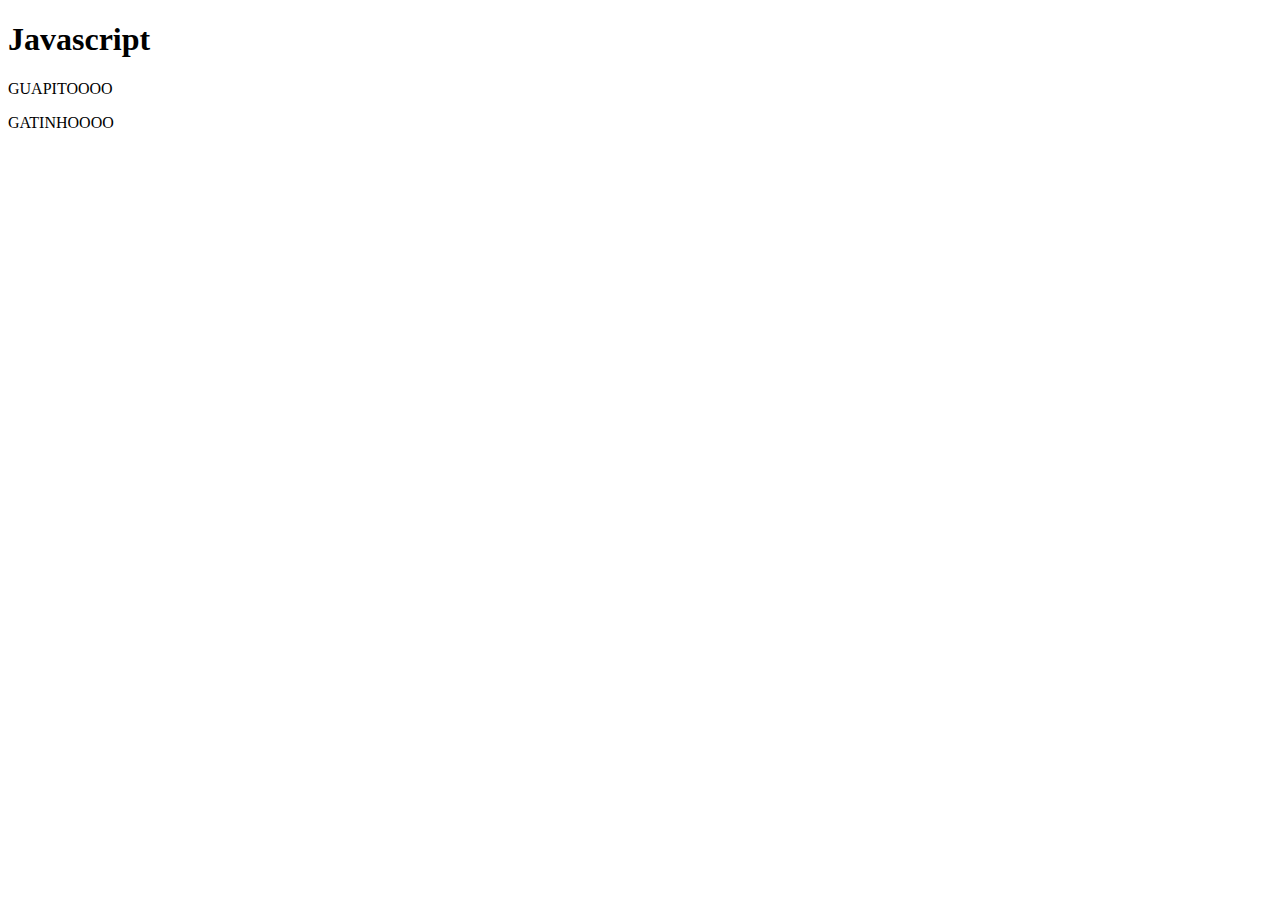
<file: 01-Fundamentos/Index.html>
<!DOCTYPE html>
<html lang="en">
<head>
  <meta charset="UTF-8">
  <meta name="viewport" content="width=device-width, initial-scale=1.0">
  <title>DOM</title>
</head>
<body>
  <h1 id="title" class="title">Javascript</h1>
  <p>GUAPITOOOO</p>
  <p>GATINHOOOO</p>
</body>
</html>
</file>
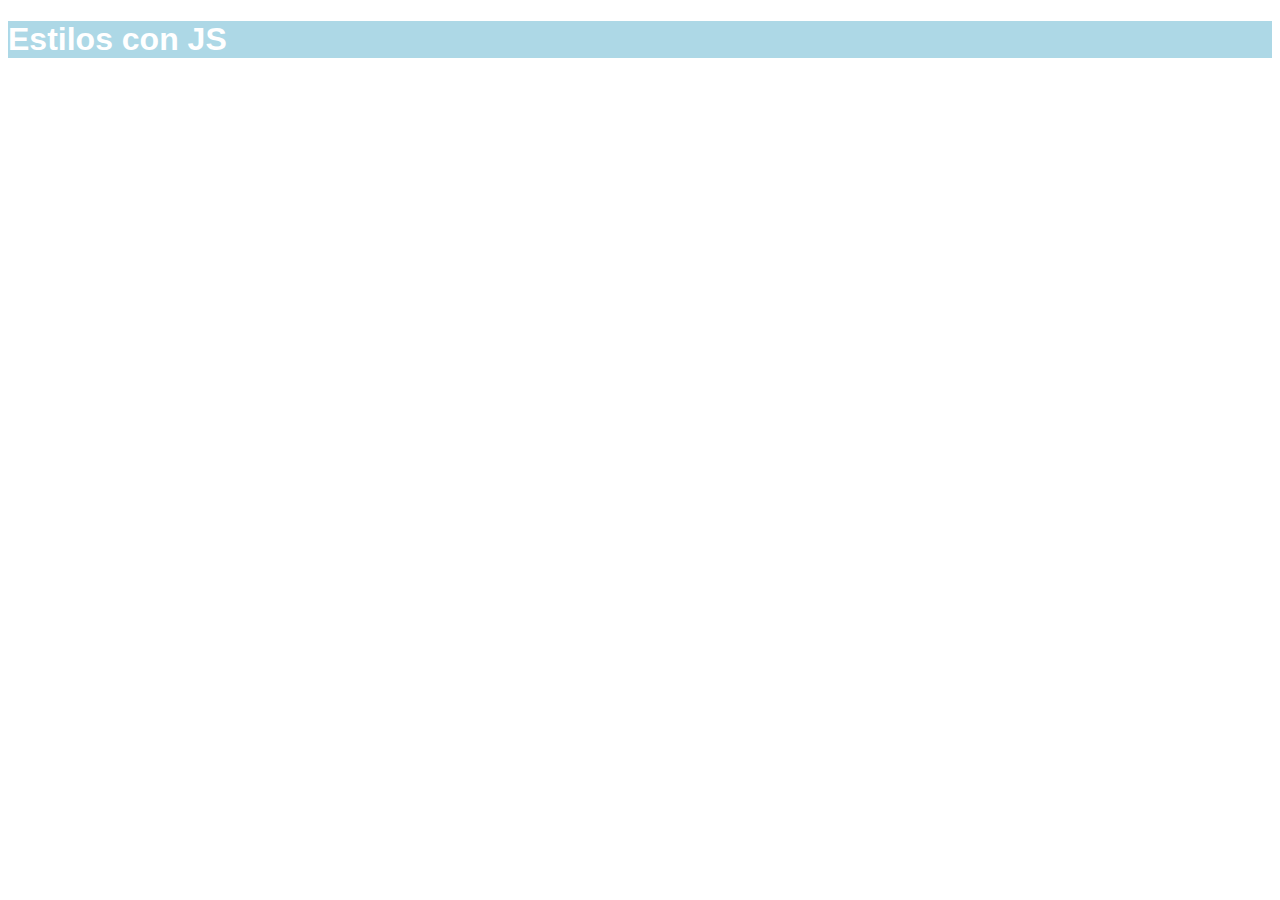
<file: 02-Estilos/index.html>
<!DOCTYPE html>
<html lang="es">
<head>
  <meta charset="UTF-8">
  <meta name="viewport" content="width=device-width, initial-scale=1.0">
  <title>Estilos con JS</title>
  <!-- Vinculamos hoja de estilos -->
  <link rel="stylesheet" href="style.css">
    <!-- Vinculamos hoja de javascript -->
  <script defer src="script.js"></script>
</head>
<body>
  <h1 class="titulo" style="color: white; background-color: darkorange;">Estilos con JS</h1>

</body>
</html>
</file>
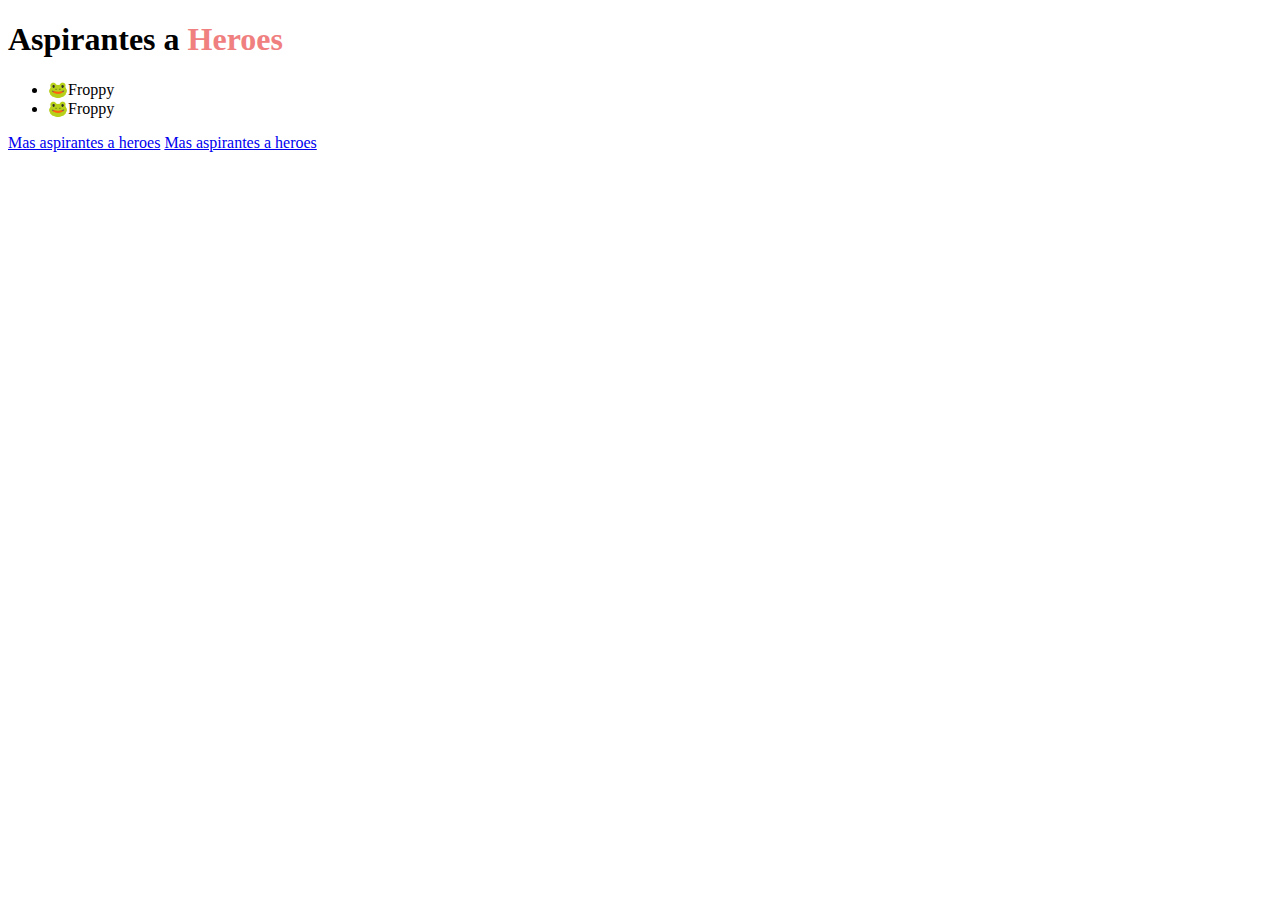
<file: 03-textos y atributos/index.html>
<!DOCTYPE html>
<html lang="es">
<head>
  <meta charset="UTF-8">
  <meta name="viewport" content="width=device-width, initial-scale=1.0">
  <title>Texto y atributo</title>
  <!-- Vinculamos hoja de estilos -->
  <link rel="stylesheet" href="style.css">
    <!-- Vinculamos hoja de javascript -->
  <script defer src="script.js"></script>
</head>
<body>
  <h1 id="title">Texto y atributo <span>en el DOM</span></h1>
  <ul id="list">
    <li>💥Dynamight</li>
    <li>💙Shoto</li>
    <li class="mitad">💪Deku</li>
    <li>👩‍🚀Uravity</li>
  </ul>
  <a href="https://myheroacademia.fandom.com/es/wiki/Clase_1-A">Mas aspirantes a heroes</a>
  <a href="https://myheroacademia.fandom.com/es/wiki/Clase_1-A">Mas aspirantes a heroes</a>

</body>
</html>
</file>
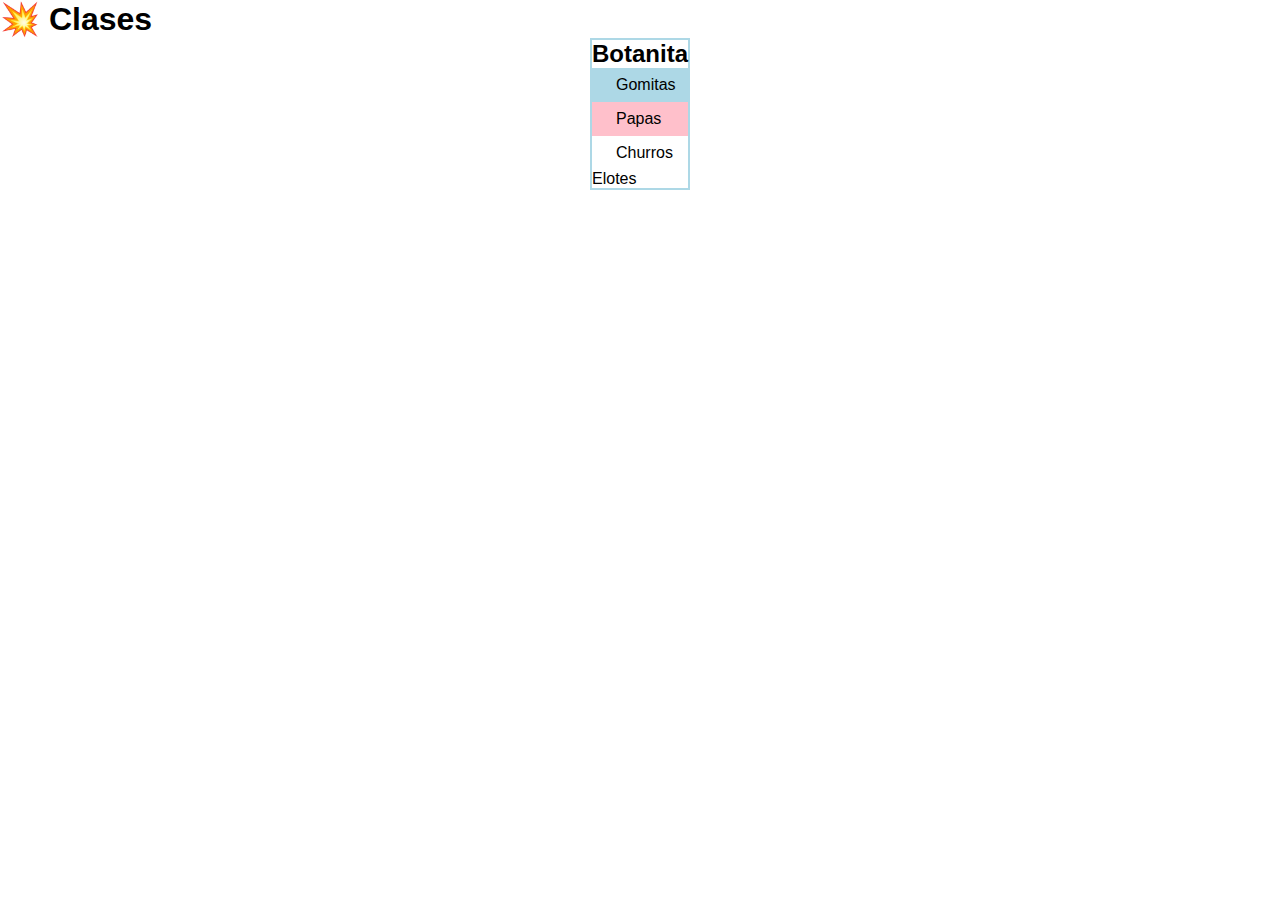
<file: 04-Clases/index.html>
<!DOCTYPE html>
<html lang="es">
<head>
  <meta charset="UTF-8">
  <meta name="viewport" content="width=device-width, initial-scale=1.0">
  <title>Document</title>
  <!-- Vinculamos hoja de estilos -->
  <link rel="stylesheet" href="style.css">
  <!-- Vinculamos hoja de javascript -->
  <script src="script.js" defer ></script>
</head>
<body>
  <h1>💥 Clases</h1>
  <div class="ingredientes">
    <h2 class="subtitulo">Botanita</h2>
    <ul class="lista">
      <li class="botana bg-lightblue">Gomitas</li>
      <li class="botana">Papas</li>
      <li class="botana">Churros</li>
      <li class="botana bg-ligthpink">Elotes</li>
    </ul>
  </div>
</body>
</html>
</file>
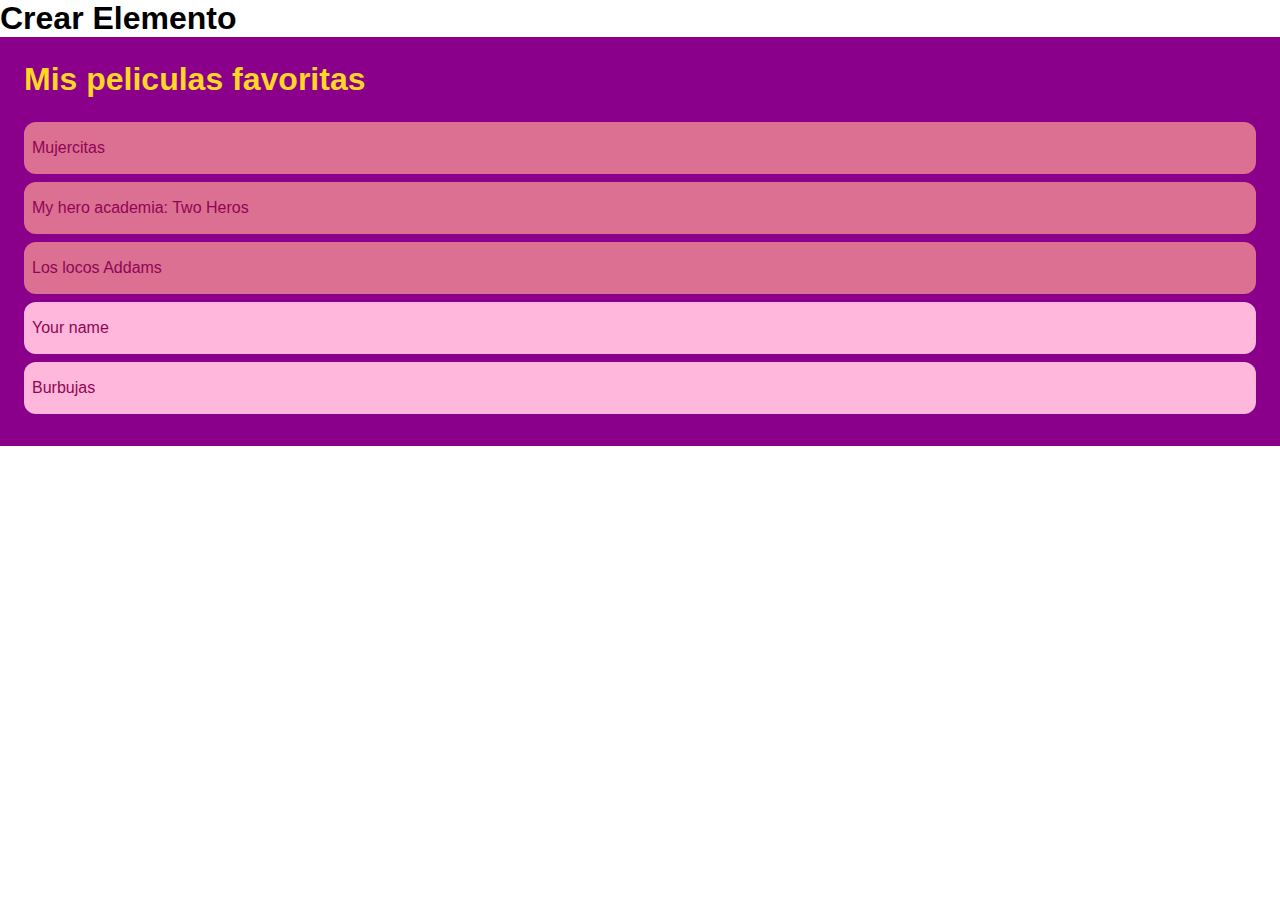
<file: 05-Crear Elemento/index.html>
<!DOCTYPE html>
<html lang="es">
<head>
  <meta charset="UTF-8">
  <meta name="viewport" content="width=device-width, initial-scale=1.0">
  <title>Crear Elemento</title>
  <!-- Vinculamos hoja de estilos -->
  <link rel="stylesheet" href="style.css">
  <!-- Vinculamos hoja de javascript -->
  <script src="script.js" defer ></script>
</head>
<body>
  <h1>Crear Elemento</h1>
  <div class="container">
    <h2 class="subtitle">Mis peliculas favoritas</h2>
    <ul class="list" id="movie">
      <li class="list-item bg-one">Mujercitas</li>
      <li class="list-item bg-one">My hero academia: Two Heros</li>
      <li class="list-item bg-one">Los locos Addams</li>
    </ul>
  </div>
</body>
</html>
</file>
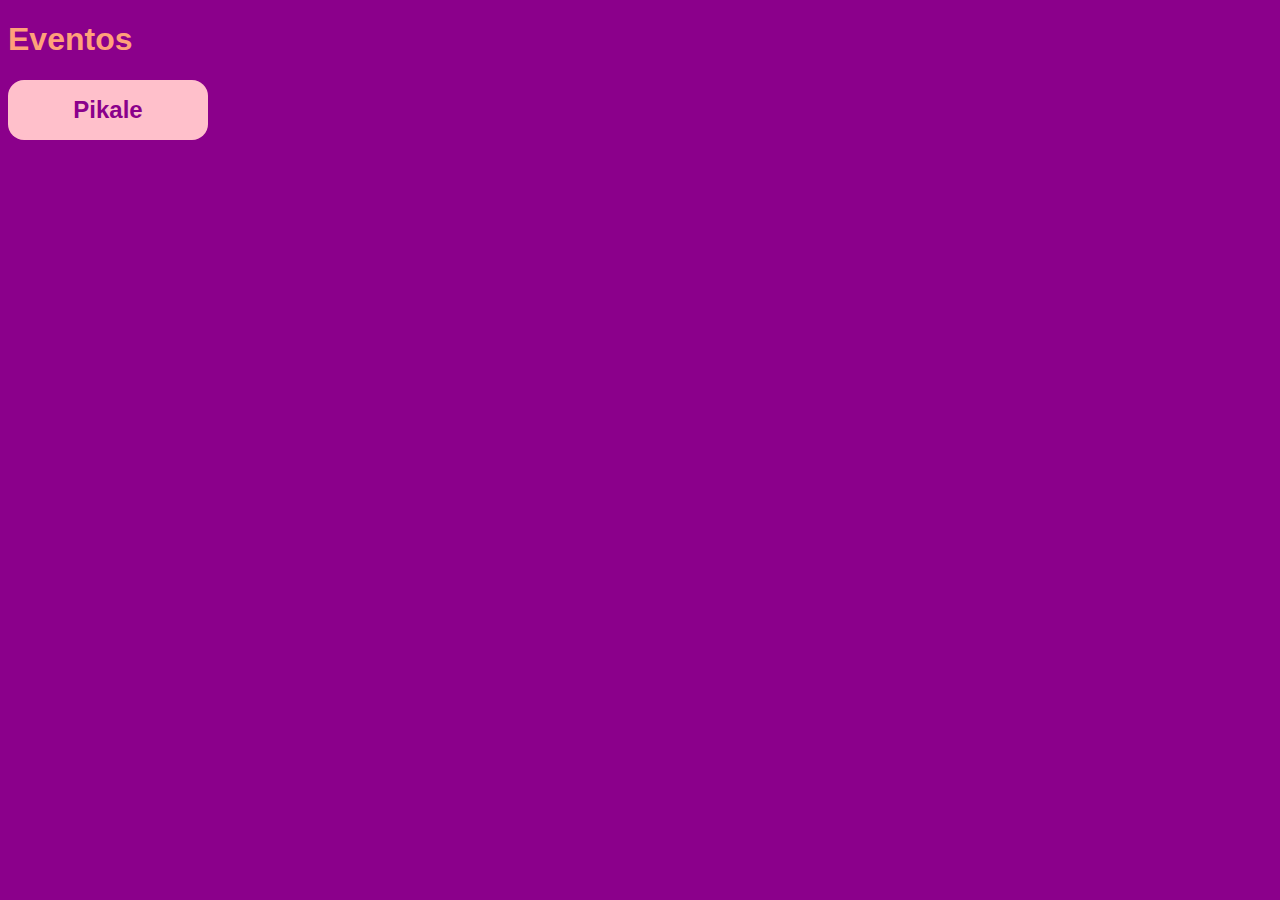
<file: 06-Eventos/index.html>
<!DOCTYPE html>
<html lang="en">
<head>
  <meta charset="UTF-8">
  <meta name="viewport" content="width=device-width, initial-scale=1.0">
  <title>Eventos</title>
   <!-- Vinculamos hoja de estilos -->
   <link rel="stylesheet" href="style.css">
   <!-- Vinculamos hoja de javascript -->
   <script src="script.js" defer ></script>
</head>
<body>
  <h1>Eventos</h1>

  <button type="button" id="button">Pikale</button>
</body>
</html>
</file>
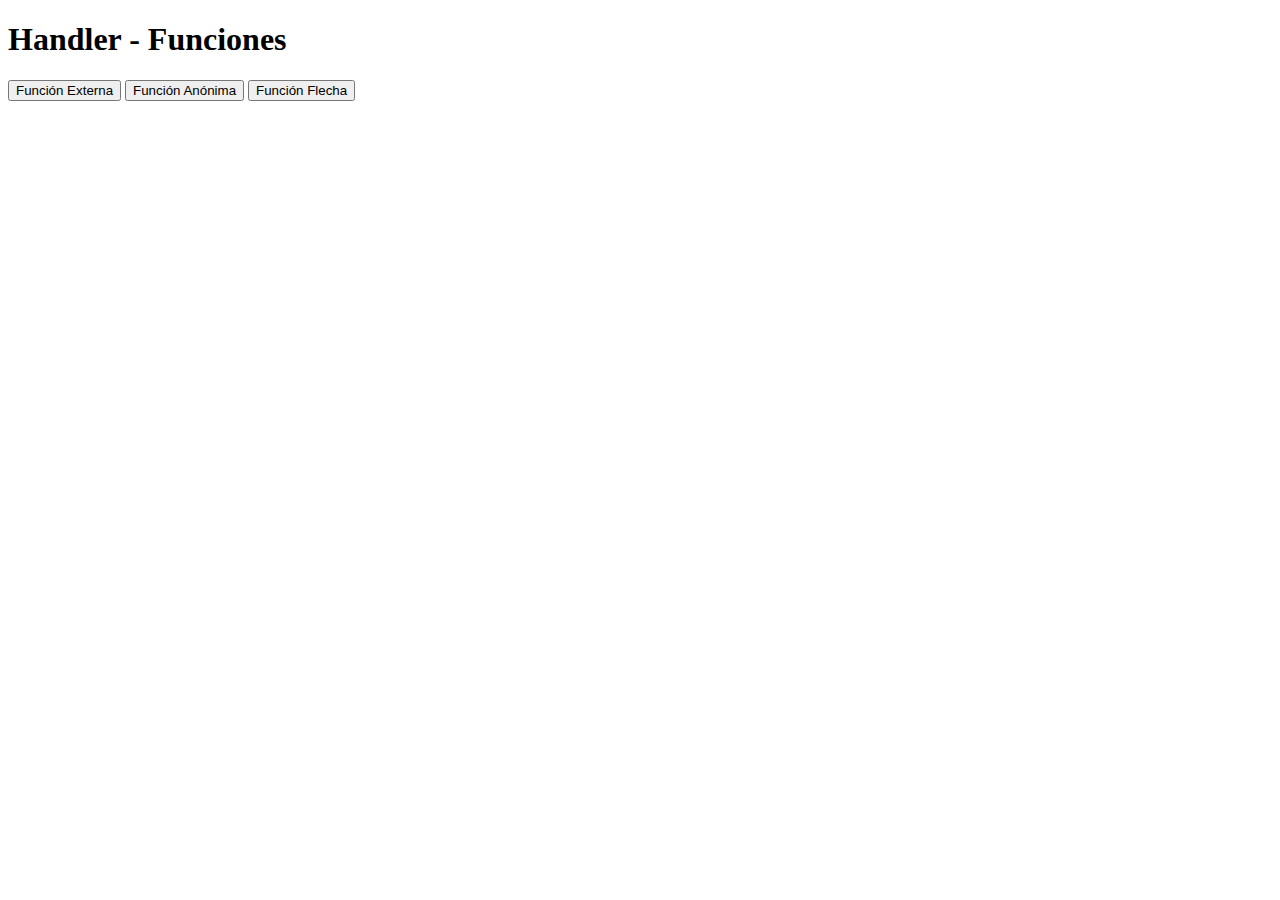
<file: 07-Handler funciones/index.html>
<!DOCTYPE html>
<html lang="en">
<head>
  <meta charset="UTF-8">
  <meta name="viewport" content="width=device-width, initial-scale=1.0">
  <title>Handler - Funciones</title>
  <script src="script.js" defer></script>
</head>
<body>
  <h1>Handler - Funciones</h1>
  <button id="externa">Función Externa</button>
  <button id="anonima">Función Anónima</button>
  <button id="flecha">Función Flecha</button>
</body>
</html>
</file>
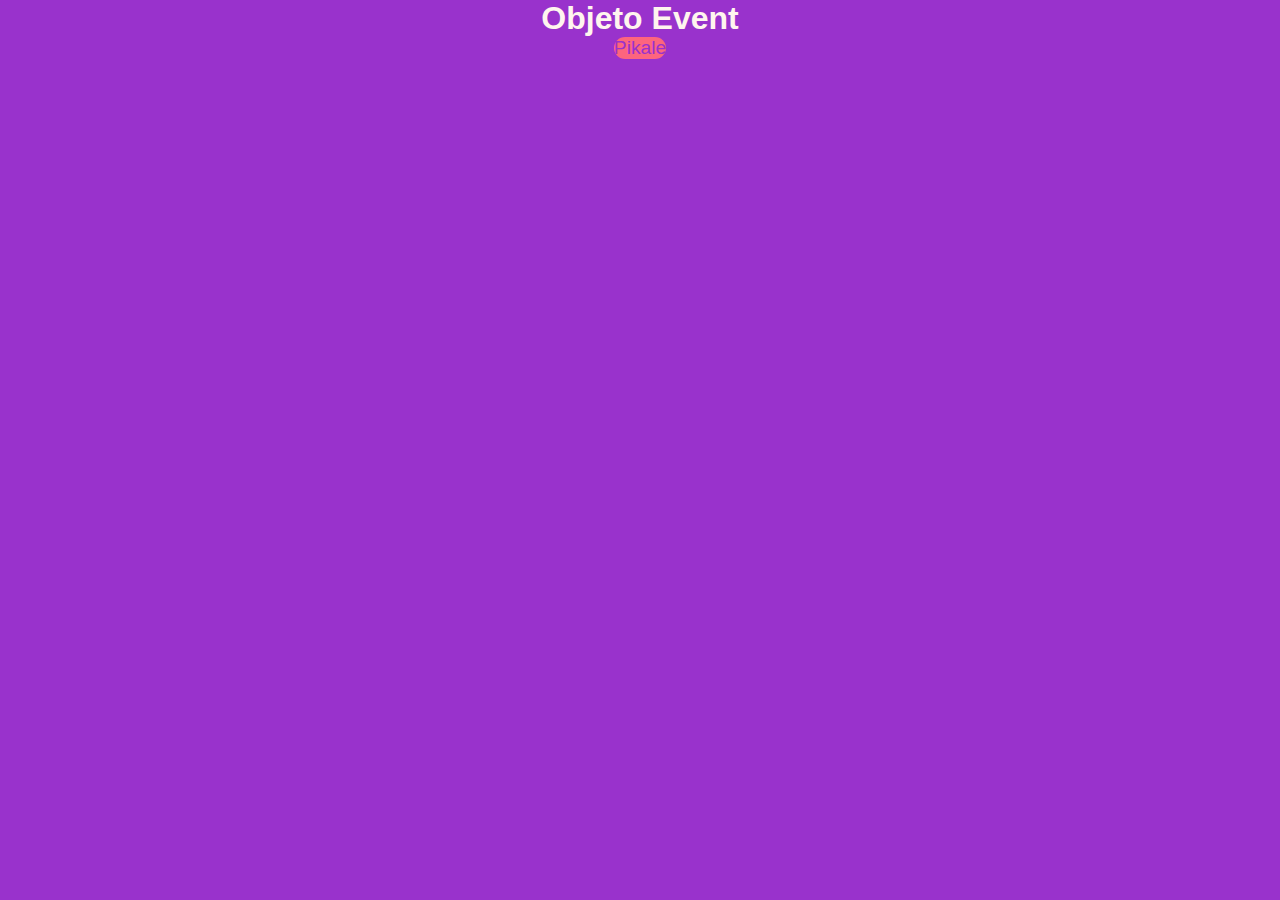
<file: 08-Objeto-Event/index.html>
<!DOCTYPE html>
<html lang="es">
<head>
  <meta charset="UTF-8">
  <meta name="viewport" content="width=device-width, initial-scale=1.0">
  <title>Objeto Event</title>
  <!-- Vinculamos hoja de estilos -->
  <link rel="stylesheet" href="style.css">
  <!-- Vinculamos hoja de javascript -->
  <script src="script.js" defer ></script>
</head>
<body>
  <h1>Objeto Event</h1>

  <button class="button">Pikale</button>
</body>
</html>
</file>
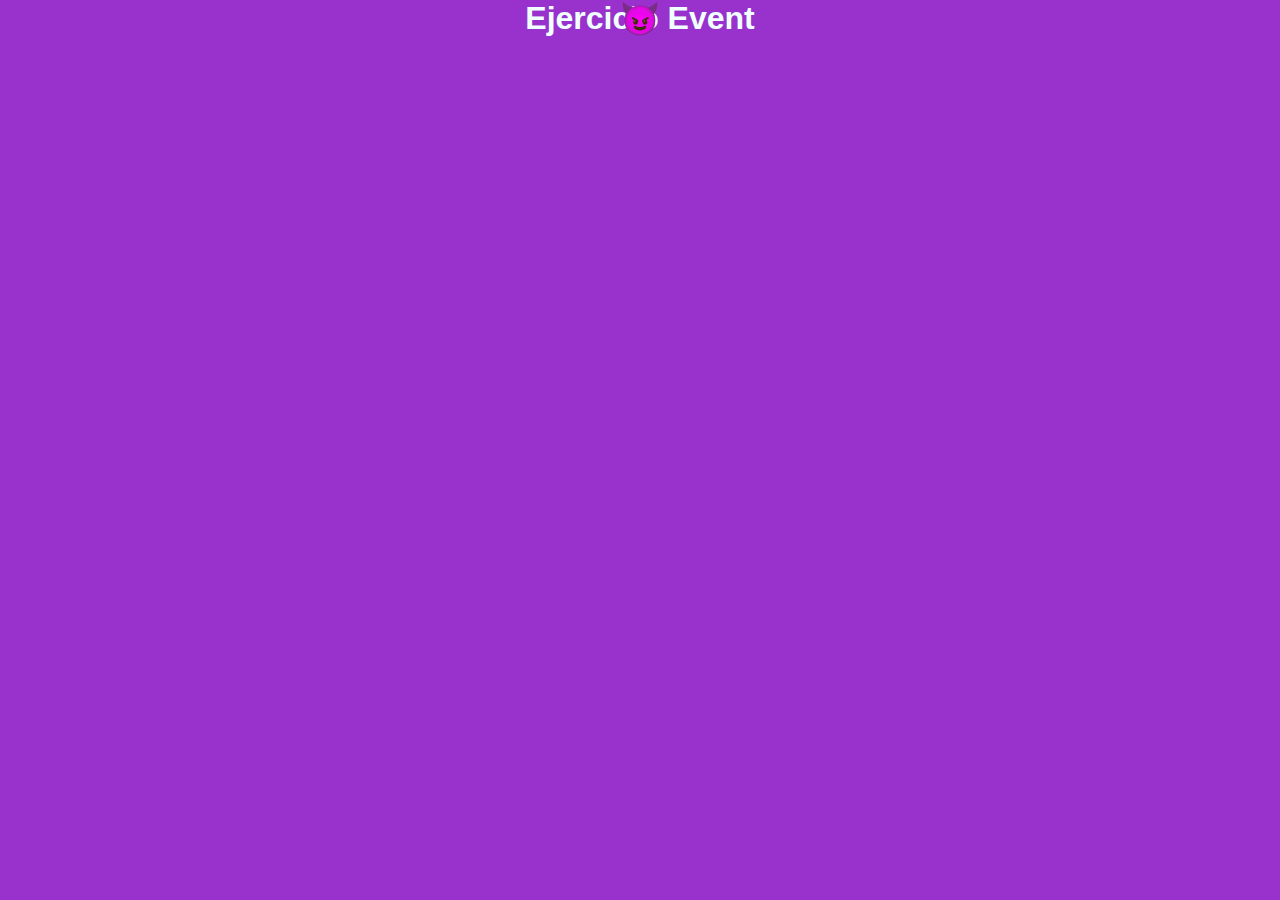
<file: 09-Ejercicio-Event/index.html>
<!DOCTYPE html>
<html lang="en">
<head>
  <meta charset="UTF-8">
  <meta name="viewport" content="width=device-width, initial-scale=1.0">
  <title>Ejercicio Event</title>
  <!-- Vinculamos hoja de estilos -->
  <link rel="stylesheet" href="style.css">
  <!-- Vinculamos hoja de javascript -->
  <script src="script.js" defer ></script>
</head>
<body>
  <h1>Ejercicio Event</h1>
  <div class="emoji-cursor">😈</div>
</body>
</html>
</file>
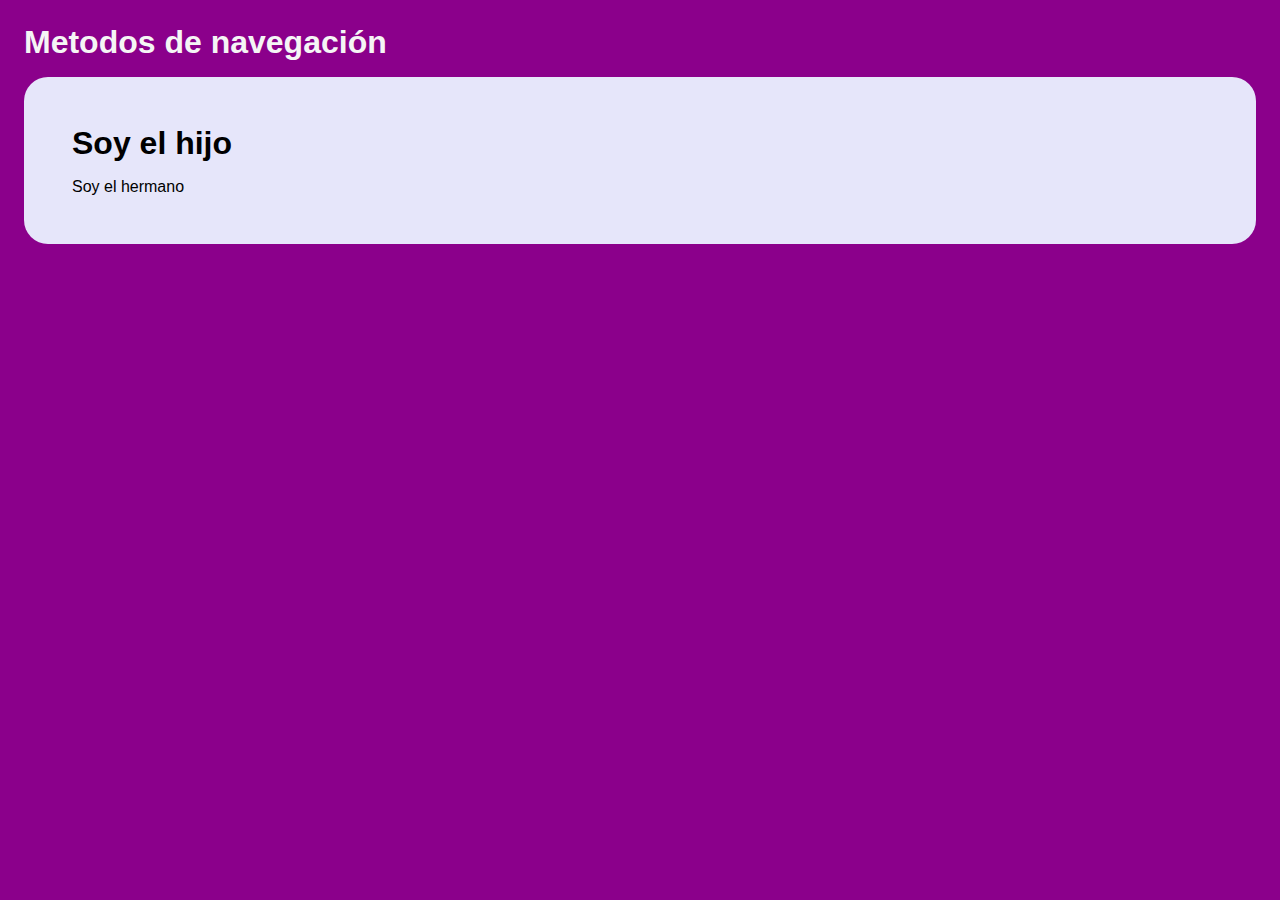
<file: 10-metodos-de-navegación/index.html>
<!DOCTYPE html>
<html lang="es">
<head>
  <meta charset="UTF-8">
  <meta name="viewport" content="width=device-width, initial-scale=1.0">
  <title>Metodos de navegación</title>
   <!-- Vinculamos hoja de estilos -->
   <link rel="stylesheet" href="style.css">
  <!-- Vinculamos hoja de javascript -->
  <script src="script.js" defer ></script>
</head>
<body>
  <h1>Metodos de navegación</h1>
  <div id="parent">
    <h2 id="child">Soy el hijo</h2>
    <p id="sibling">Soy el hermano</p>
    <!-- Soy un comentario -->
  </div>
</body>
</html>
</file>
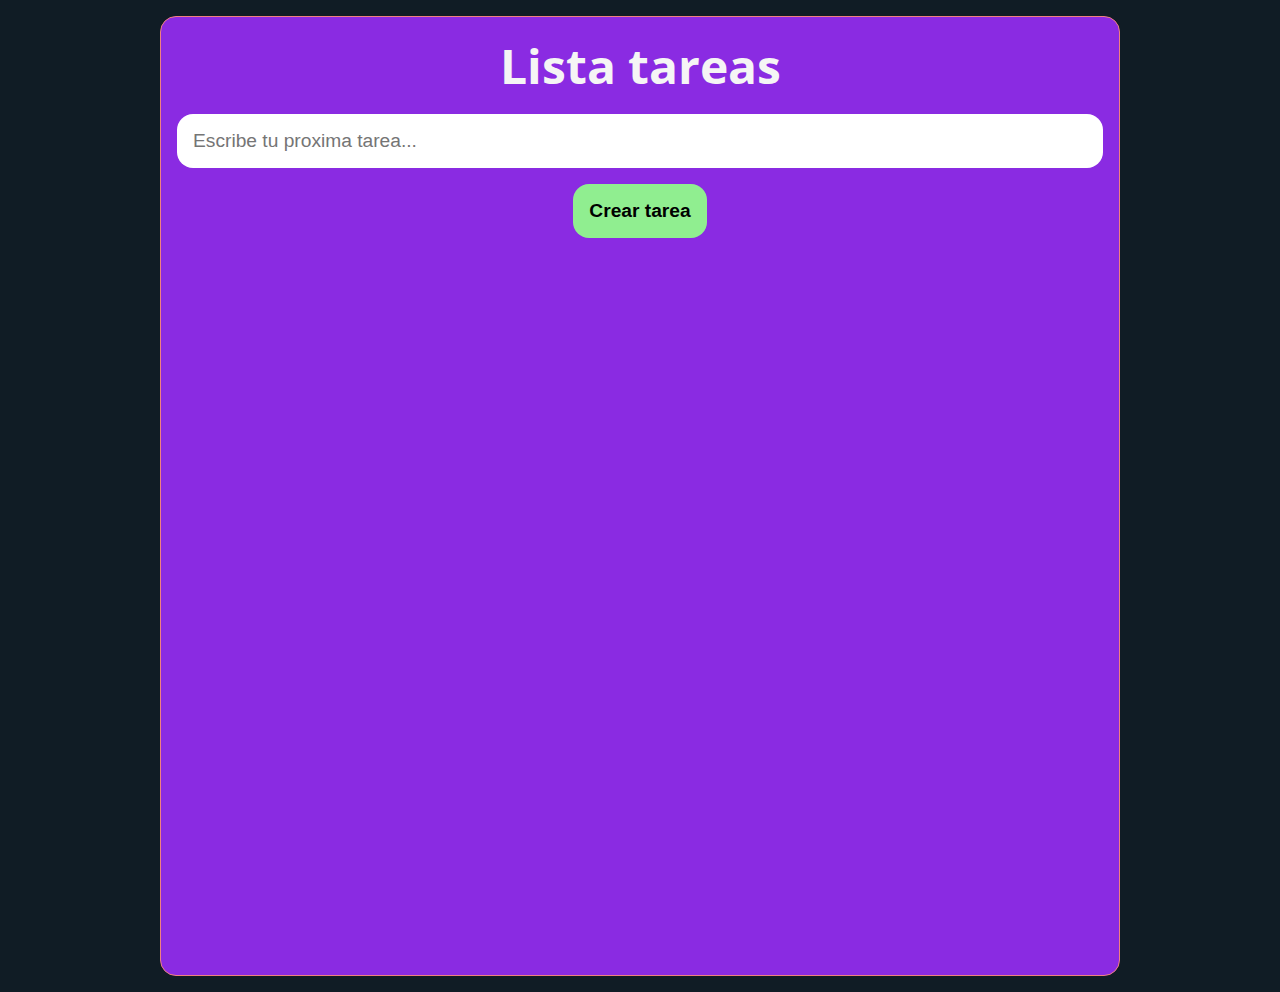
<file: 11-ejercicio-lista-tareas/index.html>
<!DOCTYPE html>
<html lang="es">
<head>
  <meta charset="UTF-8">
  <meta name="viewport" content="width=device-width, initial-scale=1.0">
  <title>Lista Tareas</title>
  <!-- Vinculamos hoja de estilos -->
  <link rel="stylesheet" href="style.css">
  <!-- Vinculamos hoja de javascript -->
  <script src="script.js" defer ></script>
  <!-- Google fonts -->
  <link rel="preconnect" href="https://fonts.googleapis.com">
  <link rel="preconnect" href="https://fonts.gstatic.com" crossorigin>
  <link href="https://fonts.googleapis.com/css2?family=Open+Sans:ital,wght@0,300..800;1,300..800&display=swap" rel="stylesheet">
  <!-- Bootstrap Icons -->
  <link rel="stylesheet" href="https://cdn.jsdelivr.net/npm/bootstrap-icons@1.11.3/font/bootstrap-icons.min.css">
  <!-- Favicon -->
   <link rel="shortcut icon" href="favicon.png" type="image/x-icon">
</head>
<body>
  <div class="container">
  <h1 class="title">Lista tareas</h1>
  <input type="text" id="taskInput" placeholder="Escribe tu proxima tarea...">
  <button id="addButton" type="submit">Crear tarea</button>
  <div class="task-list" id="taskList">
    <!--<div class="task">
     <p>Estudiar javascript</p>
      <div class="task-icons">
        <i class="bi bi-check-circle icono-complete"></i>
        <i class="bi bi-trash icono-delete"></i>
      </div> 
    </div> 
    <div class="task complete">
     <p>Grabar escena de cortometraje</p>
    <div class="task-icons">
      <i class="bi bi-check-circle icono-complete"></i>
      <i class="bi bi-trash icono-delete"></i>
    </div>  -->
  </div>
  
</body>
</html>
</file>
<file: 02-Estilos/style.css>
html {
  font-family: sans-serif;
}

.titulo {
  color: white;
  background-color: lightblue;
}
</file>
<file: 03-textos y atributos/style.css>
span {
  color: lightcoral;
}

.oculto {
  display: none;
}
</file>
<file: 04-Clases/style.css>
* {
  padding: 0;
  margin: 0;
  box-sizing: border-box;
}

body {
  font-family: sans-serif;
}

.ingredientes {
  margin: 0 auto;
  width: 100px;
  border: 2px solid lightblue;
}

.lista {
  list-style: none;
}

.botana {
  padding: 8px 24px;
}

.bg-lightblue {
  background-color: lightblue;
}

.bg-ligthpink {
  background-color: pink;
}
</file>
<file: 05-Crear Elemento/style.css>
* {
  padding: 0;
  margin: 0;
  box-sizing: border-box;
}

body {
  font-family: sans-serif;
}

.container {
  background-color: darkmagenta;
  color: gainsboro;
  padding: 24px;
}

.subtitle {
  font-size: 32px;
  margin-bottom: 24px;
  color: rgb(255, 215, 36);
}

.list {
  list-style: none;
}

.list-item {
  padding: 17px 8px;
  color: rgb(144, 5, 84);
  margin-bottom: 8px;
  border-radius: 12px;
  cursor: pointer;
}

.bg-one {
  background-color: palevioletred;
}

.bg-one:hover {
  background-color: aliceblue;
}

.bg-two {
  background-color: rgb(255, 183, 219);
}
</file>
<file: 06-Eventos/style.css>
body {
  font-family: sans-serif;
  color: lightsalmon;
  background-color: darkmagenta;
}

button {
  width: 200px;
  height: 60px;
  font-size: 1.5rem;
  font-weight: bold;
  border: none;
  border-radius: 1rem;
  color: darkmagenta;
  cursor: pointer;
  background-color: pink;
  box-shadow: 0px 0px 0px 0px black;
  transition: all .300 ease;
}

button:hover {
  background-color: red;
  box-shadow: 0px 0px 0px 0px black;
}
</file>
<file: 08-Objeto-Event/style.css>
* {
  margin: 0;
  padding: 0;
  box-sizing: border-box;
}

html {
  font-family: sans-serif;
}

body {
  height: 100vh;  /* 100% viewport height */
  color: seashell;
  background-color: darkorchid;
  display: flex;
  flex-direction: column;
  justify-self: center;
  align-items: center;
}

.title {
  margin-bottom: 1rem;
}

.button {
  padding: 12px, 24px;
  border-radius: 48px;
  border: none;
  font-size: 1.2rem;
  font-weight: 60;
  color: darkorchid;
  background-color: rgb(253, 101, 126);
  cursor: pointer;
  transition: all 0.3s ease;
}

.button:hover {
background-color: rgb(255, 212, 226);
scale: 1.1;
transition: all 0.3s ease;
}

.button:active {
  color: azure;
  background-color: black;
  scale: 1;
  transition: all 0.3s ease;
}
</file>
<file: 09-Ejercicio-Event/style.css>
* {
  margin: 0;
  padding: 0;
  box-sizing: border-box;
}
body {
  font-family: sans-serif;
  background-color: darkorchid;
  color: azure;

  display: flex;
  flex-direction: column;
  justify-content: center;
  align-items: center;
  
  cursor: none;
}

.emoji-cursor{
  position: absolute;
  font-size: 32px;
}
</file>
<file: 10-metodos-de-navegación/style.css>
* {
  margin: 0;
  padding: 0;
  box-sizing: border-box;
}

body {
  font-family: sans-serif;
  background-color: darkmagenta;
  color: whitesmoke;
  padding: 24px;
}

h1 {
  margin-bottom: 16px; 
}

#parent {
  background-color: lavender;
  padding: 48px;
  border-radius: 24px;
  color: black;

}

#child {
  margin-bottom: 16px;
  font-size: 32px;
}
</file>
<file: 11-ejercicio-lista-tareas/style.css>
* {
  margin: 0;
  padding: 0;
  box-sizing: border-box;
}

html {
  font-family: 'Open Sans', sans-serif;

}

body {
  display: flex;
  justify-content: center;
  align-items: stretch;
  min-height: 100vh;
  padding: 1rem;
  background-color: rgb(16, 28, 37);
}

.container {
  width: 960px;
  height: 960px;
  background-color: blueviolet;
  border: 1px solid lightcoral;
  border-radius: 1rem;
  padding: 1rem;
  text-align: center;
  display: flex;
  flex-direction: column;
  align-items: center;
  gap: 1rem;
}

.title {
  font-size: 3rem;
  color: whitesmoke;
}

#taskInput {
  font-size: 1.2rem;
  width: 100%;
  padding: 1rem;
  border-radius: 1rem;
  border: none;
}

#addButton {
  width: fit-content;
  padding: 1rem;
  background-color: lightgreen;
  border: none;
  border-radius: 1rem;
  color: black;
  font-size: 1.2rem;
  font-weight: 800;
  cursor: pointer;
}

#addButton:hover {
  background-color: rgb(0, 156, 26);
  color: azure;
}

#task-list {
  width: 100%;
  display: flex;
  flex-direction: column;
  gap: 1rem;
}

.task {
  background-color: lightpink;
  width: 100%;
  padding: 1rem;
  border-radius: 1rem;
  display: flex;
  justify-content: space-between;
  align-items: center;
  gap: 1rem;
}

.task p {
  flex-grow: 1;
  flex-shrink: 1;
  text-align: left;
}

.task-icons {
  flex-shrink: 0;
}

.complete {
  background-color: #0b160b;
}

.complete p {
  color: #054a12;
  text-decoration: line-through;
}

.task-icons i {
  font-size: 1.2rem;
  color: rgb(255, 238, 7);
  cursor: pointer;
}

.icon-complete:hover {
  color: lightskyblue;
}

.icon-delete:hover {
  color: #e00101;
}
</file>
